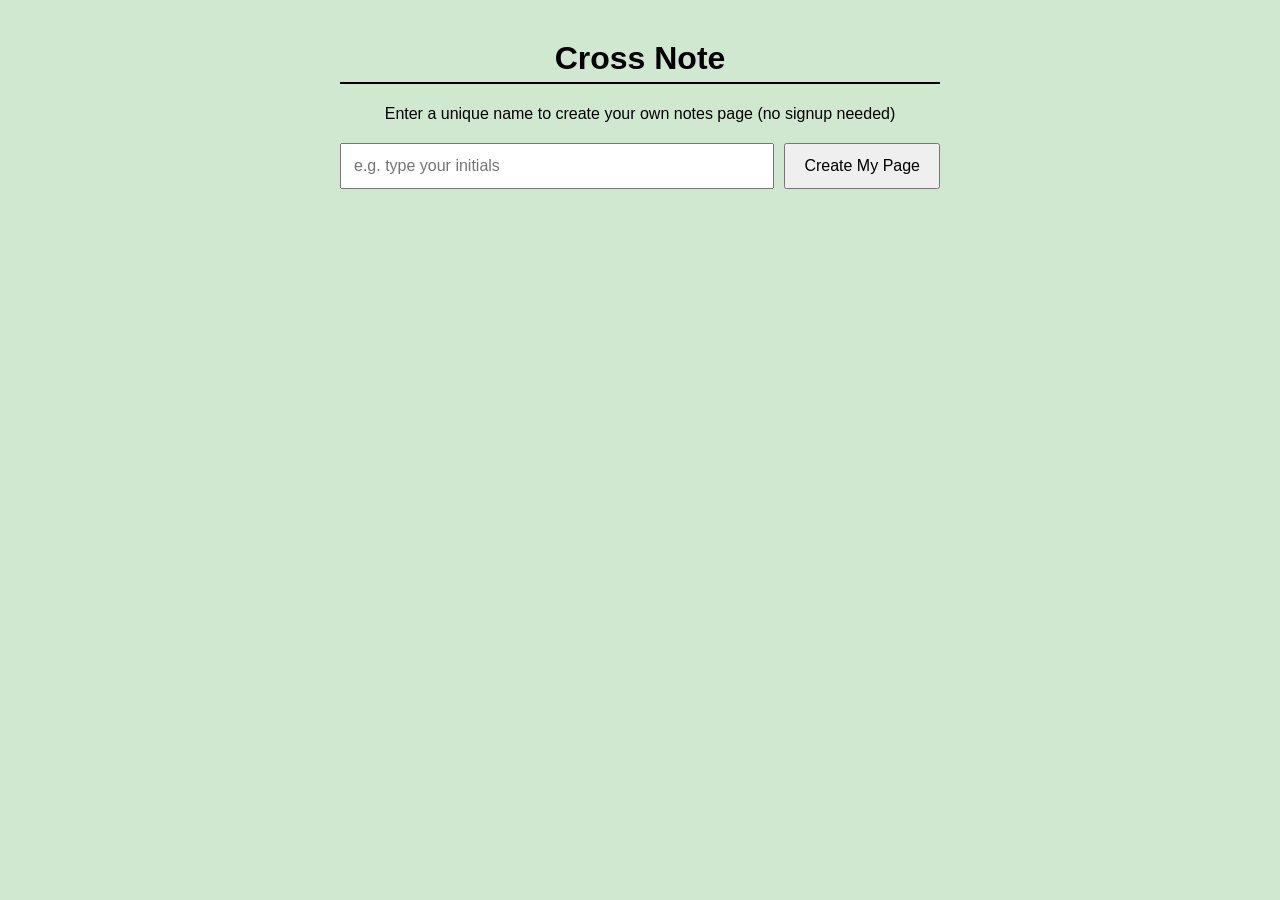
<file: index.html>
<!DOCTYPE html>
<html lang="en">
<head>
  <meta charset="UTF-8">
  <title>Cross Note</title>

  <!-- Mobile friendly -->
  <meta name="viewport" content="width=device-width, initial-scale=1">

  <link rel="icon" href="icon.png" sizes="any" type="image/png" />

  <style>
    body {
      font-family:
      Arial,
      Roboto,
      -apple-system,
      BlinkMacSystemFont,
      "Helvetica Neue",
      sans-serif;
      background: #D0E8D0;
      margin: 0;
      padding: 0;
    }

    .container {
      max-width: 600px;
      margin: 20px auto;
      padding: 20px;
      text-align: center;
    }

    h1 {
      border-bottom: 2px solid #000;
      padding-bottom: 5px;
      text-align: center;
      margin-top: 0;        /* removes the browser’s default top spacing */
    }

    .instructions {
      font-size: 16px;
      margin-bottom: 20px;
    }

    .input-row {
      display: flex;
      gap: 10px;
      justify-content: center;
    }

    input {
      flex: 1;
      padding: 12px;
      font-size: 16px;
    }

    button {
      padding: 12px 18px;
      font-size: 16px;
    }

    @media (max-width: 480px) {
      .input-row {
        flex-direction: column;
      }

      button {
        width: 100%;
      }
    }
  </style>
</head>
<body>

  <div class="container">
    <h1>Cross Note</h1>

    <div class="instructions">
      Enter a unique name to create your own notes page (no signup needed)
    </div>

    <div class="input-row">
      <input id="initials" placeholder="e.g. type your initials">
      <button onclick="go()">Create My Page</button>
    </div>
  </div>

  <script>
     // Auto-forward if user has a saved vanity URL
     const last = localStorage.getItem("lastInitials");
     if (last) {
     window.location.href = "./" + last;
    }

    function go() {
      const val = document.getElementById('initials').value.trim().toLowerCase();
      if (!val) return alert("Please enter something");
      window.location.href = "./" + val;
    }  
  </script>

</body>
</html>
</file>
